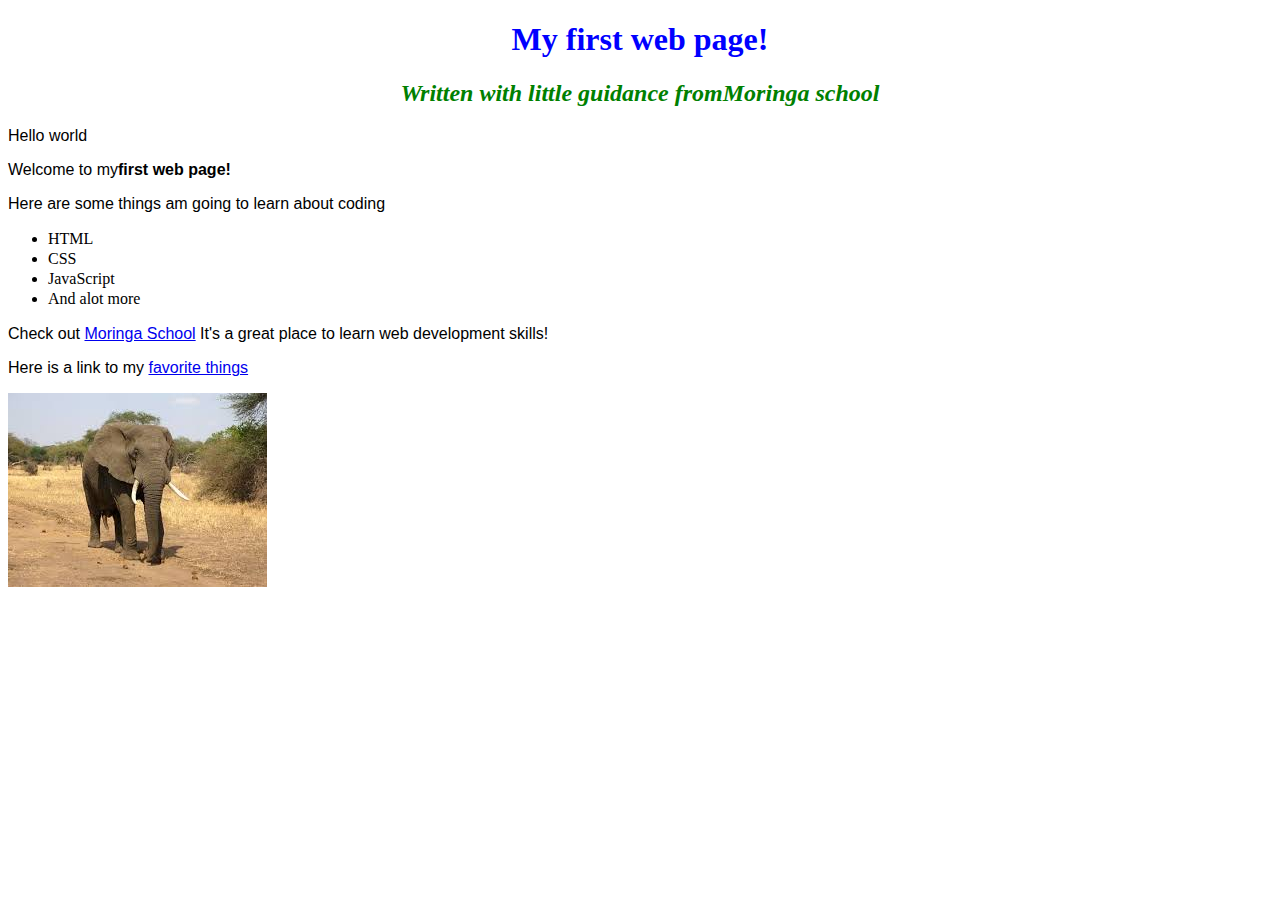
<file: index.html>
<!DOCTYPE html>
<html>
    <head>
        <title>My first web page!</title>
        <link href="css/styles.css" rel="stylesheet" type="text/css">
    </head>
    <body>

     <h1>My first web page!</h1>
     <h2>Written with little guidance from<em>Moringa school</em></h2>
      <p>Hello world</p>
      <p>Welcome to my<strong>first web page!</strong></p>
      <p>Here are some things am going to learn about coding</p>
      <ul>
            <li>HTML</li>
            <li>CSS</li>
            <li>JavaScript</li>
            <li>And alot more</li>
      </ul>
     <p>Check out <a href="http://moringaschool.com/">Moringa School</a> It's a great place to learn web development skills!</p>
     <p>Here is a link to my <a href="favorite-things.html">favorite things</a></p>
      <img src="images/elephant.jpeg" alt="A photo of an elephant">
        
    </body>
</html>
</file>
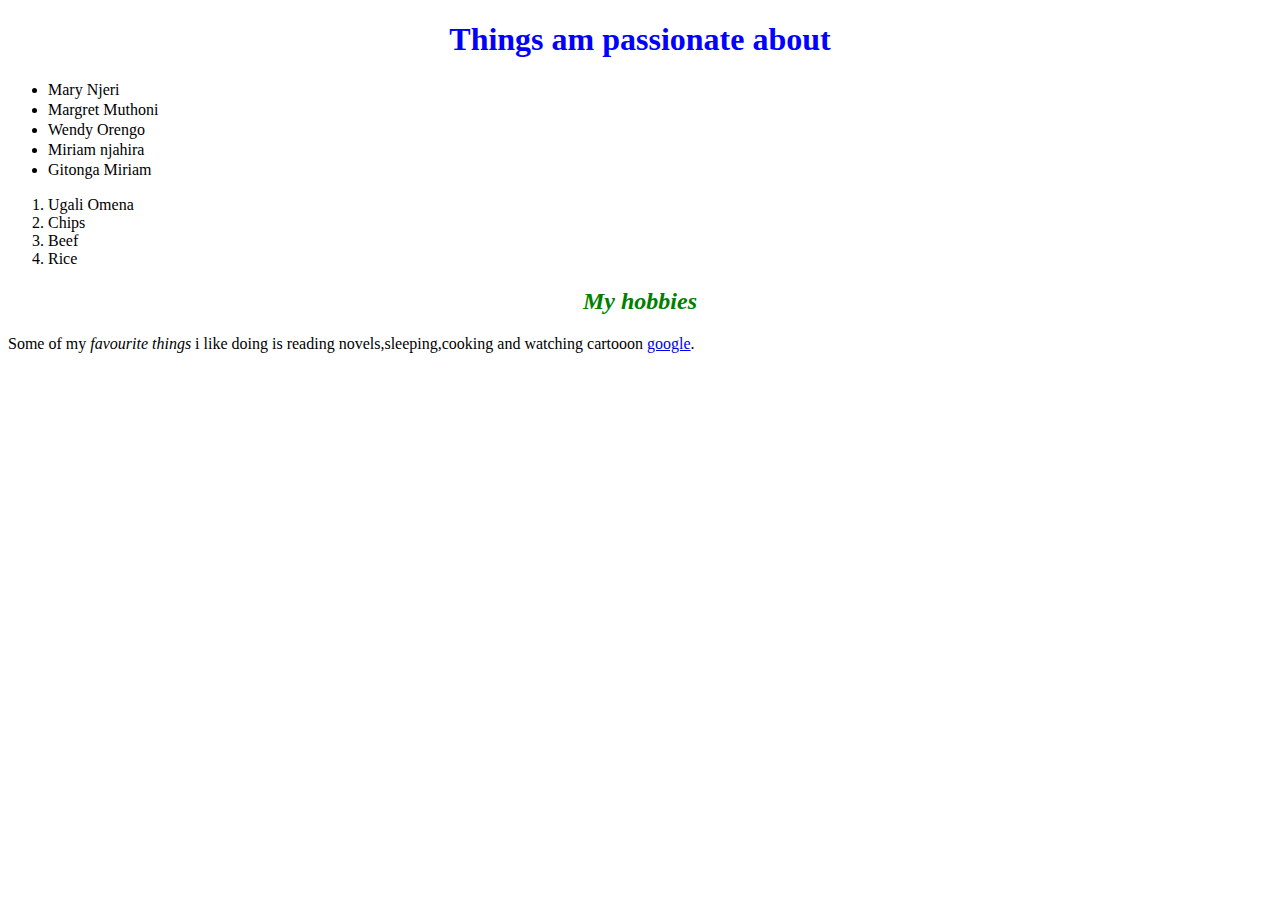
<file: my-favourite-things.html>
<!DOCTYPE html>
<html>
    <head>
        <title>My passion</title>
        <link href="css/styles.css" rel="stylesheet" type="text/css">
    </head>
        <body>
            <h1><strong>Things am passionate about</strong></h1>
            <ul>
                <li>Mary Njeri</li>
                <li>Margret Muthoni</li>
                <li>Wendy Orengo</li>
                <li>Miriam njahira</li>
                <li>Gitonga Miriam</li>
            </ul>
             <ol>
                <li>Ugali Omena</li>
                <li>Chips</li>
                <li>Beef</li>
                <li>Rice</li>
            </ol>
            <h2>My hobbies</h2>
                 Some of my <em>favourite things</em> i like doing is reading novels,sleeping,cooking and watching cartooon
                 <a href="https;//www.google.com">google</a>.
        </body>
</html>
</file>
<file: css/styles.css>
h1{
    color:blue;
    text-align:center;
    color:#00f;
}
h2{
    color:green;
    font-style:italic;
    text-align:center;
}
p{
    font-family:sans-serif;
}
ul{
    line-height:20px;
}
</file>
